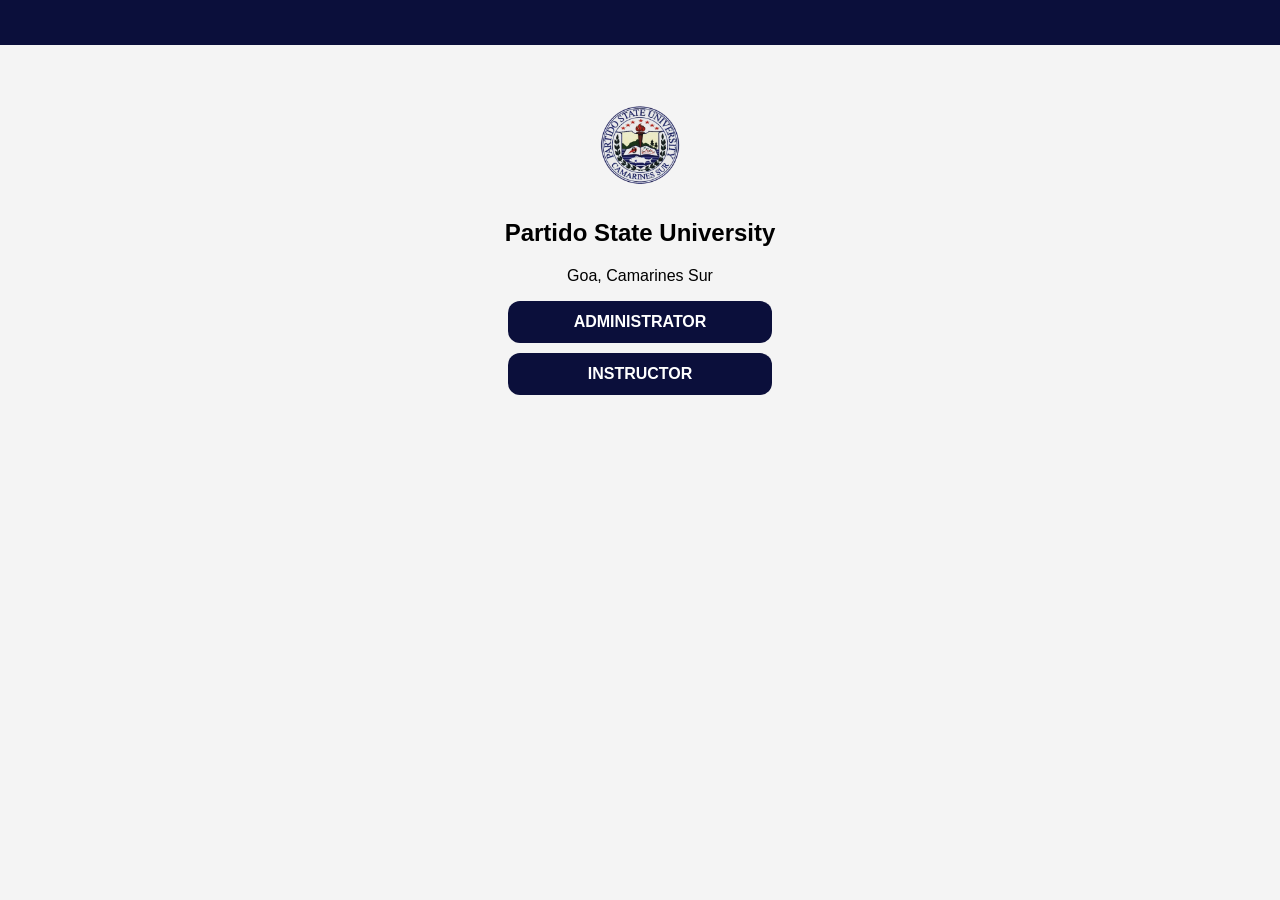
<file: index.html>
<!DOCTYPE html>
<html>
<head>
    <title>Role Selection</title>
    <link rel="stylesheet" href="/style.css">
</head>
<body>

<div class="top-bar"></div>

<div class="center-box">
    <img src="/PSU.png" class="logo">

    <h2>Partido State University</h2>
    <p>Goa, Camarines Sur</p>

    <a href="/administrator_login.html" class="btn">ADMINISTRATOR</a>
    <a href="/instructor_login.html" class="btn">INSTRUCTOR</a>
</div>

</body>
</html>
</file>
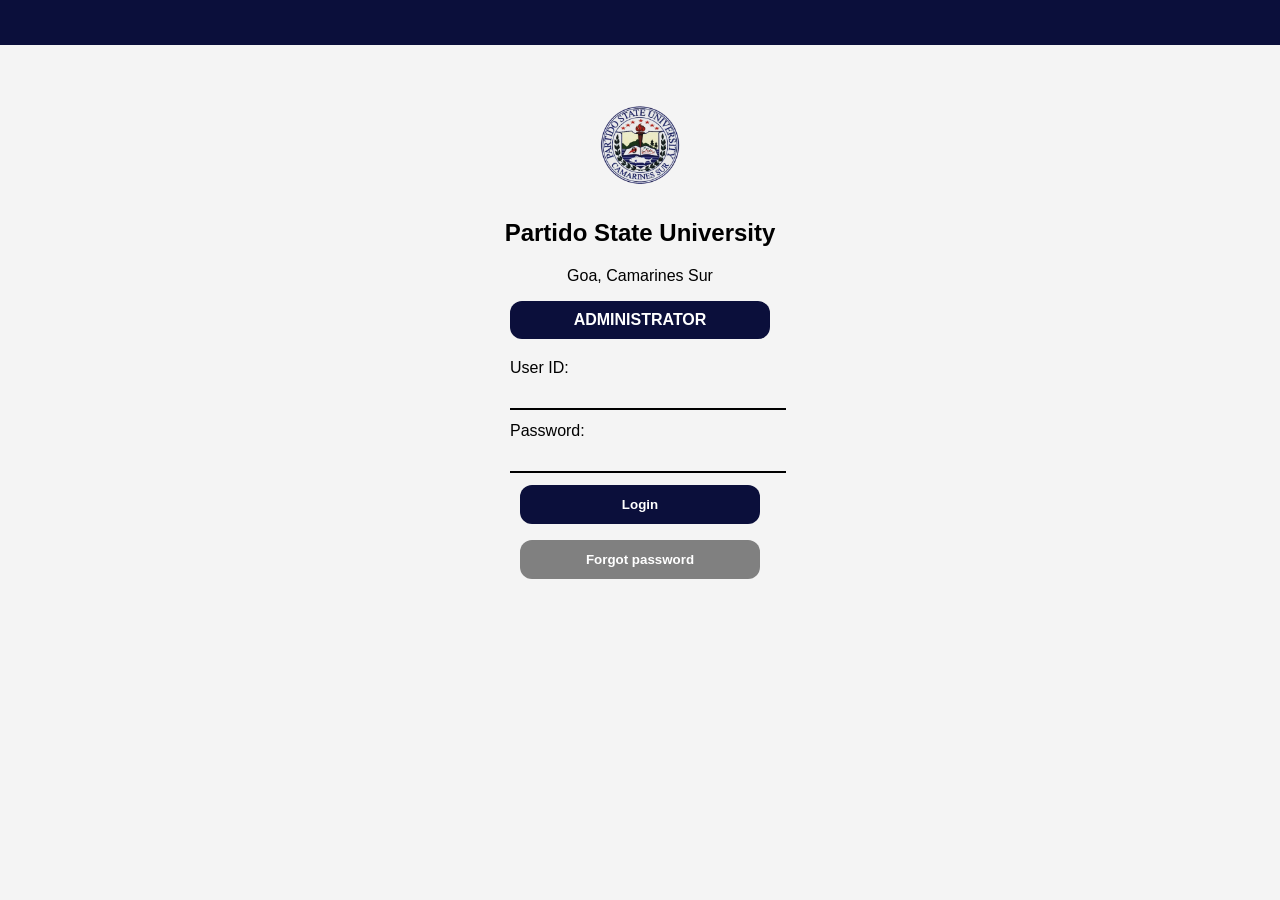
<file: administrator_login.html>
<!DOCTYPE html>
<html>
<head>
    <title>Login</title>
    <link rel="stylesheet" href="style.css">
</head>
<body>

<div class="top-bar"></div>

<div class="center-box">
    <img src="/PSU.png" class="logo">

    <h2>Partido State University</h2>
    <p>Goa, Camarines Sur</p>

    <div class="role">ADMINISTRATOR</div>
    <form id="loginForm" class="form-stack">
        <div class="input-group">
            <label>User ID:</label>
          <input type="text" id="username" required>
        </div>

        <div class="input-group">
            <label>Password:</label>
            <input type="password" id="password" required>
        </div>

        <button type="submit" class="btn">Login</button>
    </form>
    <p id="message" style="color:red;"></p>
    <button class="btn gray">Forgot password</button>
</div>
<script src="login.js"></script>

</body>
</html>
</file>
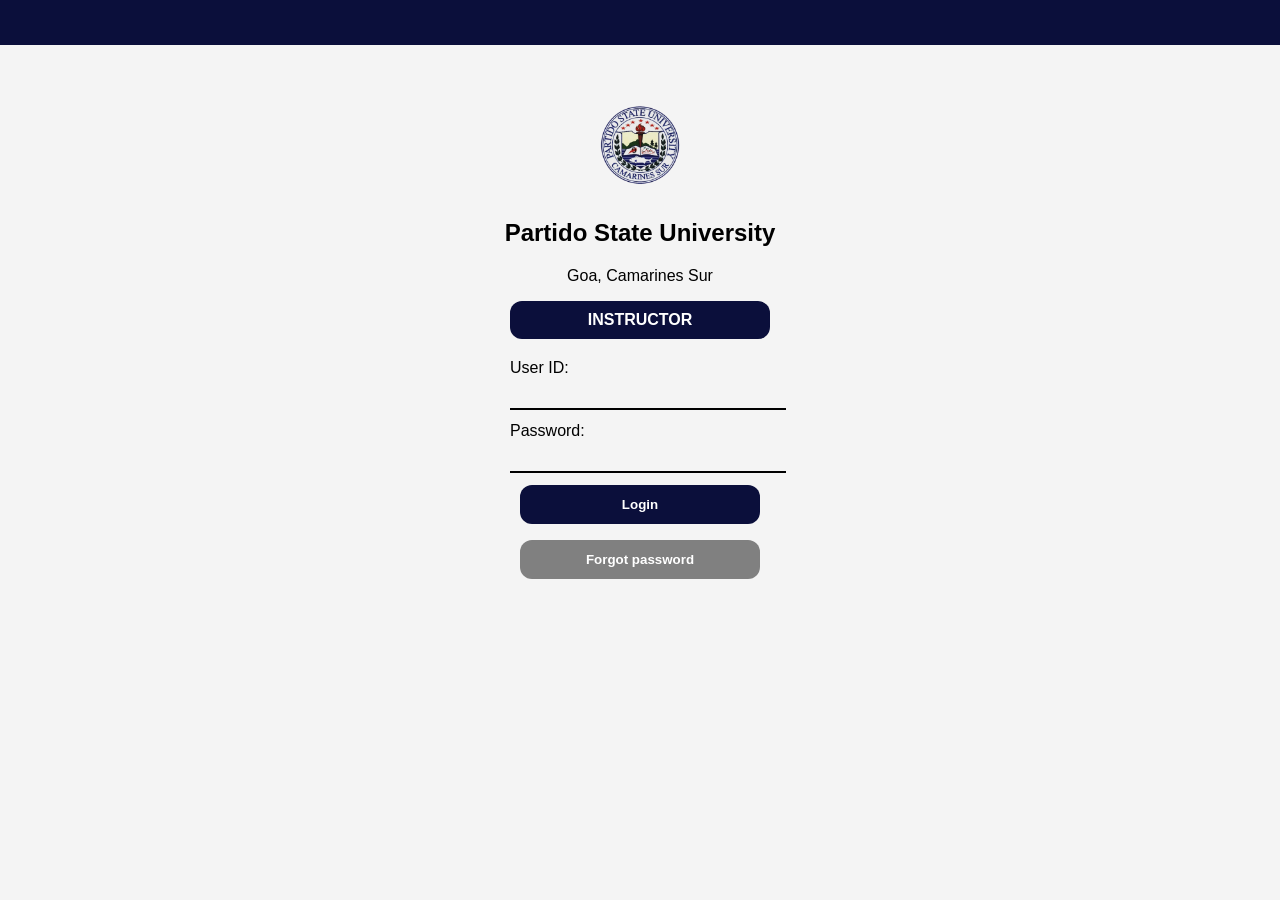
<file: instructor_login.html>
<!DOCTYPE html>
<html>
<head>
    <title>Login</title>
    <link rel="stylesheet" href="style.css">
</head>
<body>

<div class="top-bar"></div>

<div class="center-box">
    <img src="/PSU.png" class="logo">

    <h2>Partido State University</h2>
    <p>Goa, Camarines Sur</p>

    <div class="role">INSTRUCTOR</div>

    <form id="loginForm" class="form-stack" method="POST">
        <div class="input-group">
    <label>User ID:</label>
    <input type="text" name="username" id="username" required>
</div>

<div class="input-group">
    <label>Password:</label>
    <input type="password" name="password" id="password" required>
</div>

        <button type="submit" class="btn">Login</button>
    </form>
    <p id="message" style="color:red;"></p>

    <button class="btn gray">Forgot password</button>
</div>
<script src="login.js"></script>
</body>
</html>
</file>
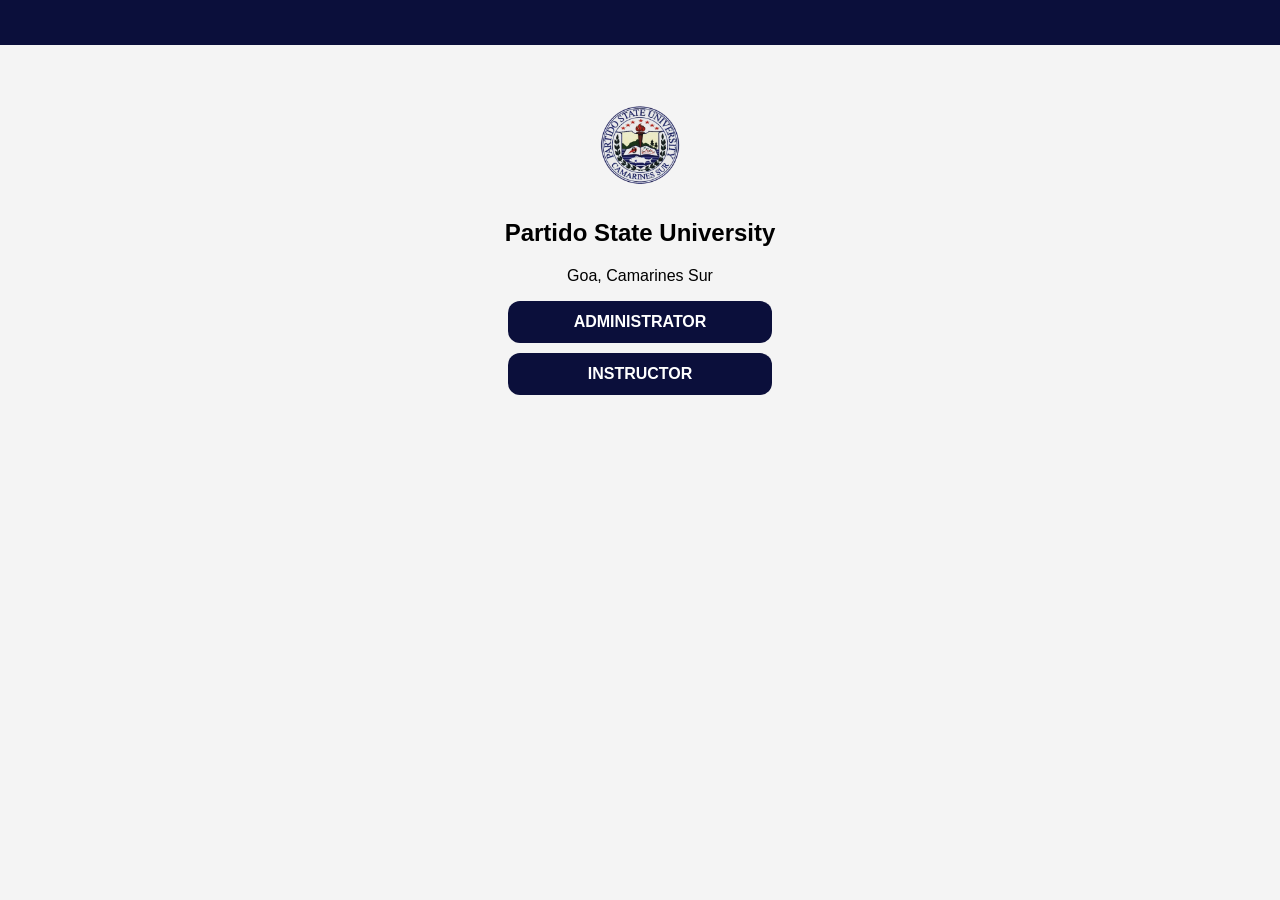
<file: role_selection.html>
<!DOCTYPE html>
<html>
<head>
    <title>Role Selection</title>
    <link rel="stylesheet" href="style.css">
</head>
<body>
<div class="top-bar"></div>
<div class="center-box">
    <img src="/PSU.png" class="logo">

    <h2>Partido State University</h2>
    <p>Goa, Camarines Sur</p>

    <a href="administrator_login.html" class="btn">ADMINISTRATOR</a>
    <a href="instructor_login.html" class="btn">INSTRUCTOR</a>
</div>

</body>
</html>
</file>
<file: style.css>
body {
    margin: 0;
    font-family: Arial;
    background: #f4f4f4;
}

/* 🔵 HEADER */
.top-bar {
    width: 100%;
    height: 45px;
    background: #0b0f3b;
}

/* CENTER CONTENT */
.center-box {
    text-align: center;
    margin-top: 60px;
}

.logo {
    width: 80px;
    margin-bottom: 10px;
}

/* 🔥 ROLE BUTTONS FIXED */
.btn {
    display: block;
    width: 240px;
    margin: 10px auto;
    padding: 12px;
    background: #0b0f3b; /* SAME AS HEADER */
    color: white;
    border-radius: 12px;
    border: none;
    cursor: pointer;
    text-decoration: none; /* ❌ REMOVE UNDERLINE */
    font-weight: bold;
}

/* 🔥 HOVER EFFECT */
.btn:hover {
    background: #1a1f66;
}

/* SECONDARY BUTTON */
.gray {
    background: gray;
}

/* ROLE TAG */
.role {
    background: #0b0f3b;
    color: white;
    padding: 10px;
    border-radius: 12px;
    width: 240px;
    margin: 15px auto;
    font-weight: bold;
}

/* STACKED INPUT */
.form-stack {
    margin-top: 20px;
}

.input-group {
    width: 260px;
    margin: 12px auto;
    text-align: left;
}

.input-group input {
    width: 100%;
    border: none;
    border-bottom: 2px solid black;
    padding: 8px;
    background: transparent;
}

/* ================= DASHBOARD ================= */

.container {
    display: flex;
}

/* SIDEBAR (FIXED LOOK) */
.sidebar {
    width: 240px;
    background: #e6e6e6;
    padding: 20px;
}

.sidebar h3 {
    margin-bottom: 20px;
}

.sidebar button {
    width: 100%;
    margin: 8px 0;
    padding: 10px;
    background: #0b0f3b;
    color: white;
    border: none;
    border-radius: 8px;
    text-align: left;
    cursor: pointer;
}

.sidebar button:hover {
    background: #1a1f66;
}

/* CONTENT AREA */
.content {
    flex: 1;
    padding: 40px;
}

/* FORM BOX (MORE ACCURATE) */
.form-box {
    background: #d9d9d9;
    padding: 25px;
    border-radius: 10px;
    width: 600px;
}

/* DROPDOWNS */
.form-box select,
.form-box input {
    width: 100%;
    padding: 10px;
    margin: 8px 0 15px 0;
    border-radius: 6px;
    border: 1px solid #aaa;
}

/* TIME INPUT ALIGN */
.time-row {
    display: flex;
    gap: 20px;
}

.time-row div {
    flex: 1;
}

/* BUTTON ROW */
.btn-row {
    display: flex;
    justify-content: flex-end;
    gap: 10px;
}

.btn-row button {
    padding: 10px 20px;
    border-radius: 10px;
    border: none;
    cursor: pointer;
}

.btn-row .create {
    background: #5a6fb3;
    color: white;
}

.btn-row .create:hover {
    background: #3f5191;
}

.btn-row .clear {
    background: #ccc;
}
/* FULL HEIGHT SIDEBAR */
.container {
    display: flex;
    height: calc(100vh - 45px); /* minus header */
}

/* SIDEBAR */
.sidebar {
    width: 260px;
    background: #e6e6e6;
    padding: 20px;
    display: flex;
    flex-direction: column;
}

/* LOGO + SCHOOL NAME */
.sidebar-header {
    text-align: center;
    margin-bottom: 20px;
}

.sidebar-logo {
    width: 60px;
    margin-bottom: 5px;
}

.sidebar-header h4 {
    margin: 5px 0 0 0;
    font-size: 14px;
}

.sidebar-header p {
    font-size: 12px;
    margin: 0;
}

/* TITLE */
.sidebar h3 {
    text-align: center;
    margin: 15px 0;
}

/* 🔥 CENTERED BUTTONS */
.sidebar button {
    width: 100%;
    margin: 8px 0;
    padding: 10px;
    background: #0b0f3b;
    color: white;
    border: none;
    border-radius: 8px;
    cursor: pointer;
    font-weight: bold; /* BOLD */
    text-align: center; /* CENTER TEXT */
}

.sidebar button:hover {
    background: #1a1f66;
}

/* CONTENT */
.content {
    flex: 1;
    padding: 40px;
}

/* 🔥 CENTER TITLE */
.title {
    text-align: center;
    margin-bottom: 20px;
}

/* FORM BOX CENTER */
.form-box {
    background: #d9d9d9;
    padding: 25px;
    border-radius: 10px;
    width: 600px;
    margin: auto; /* CENTER FORM */
}
</file>
